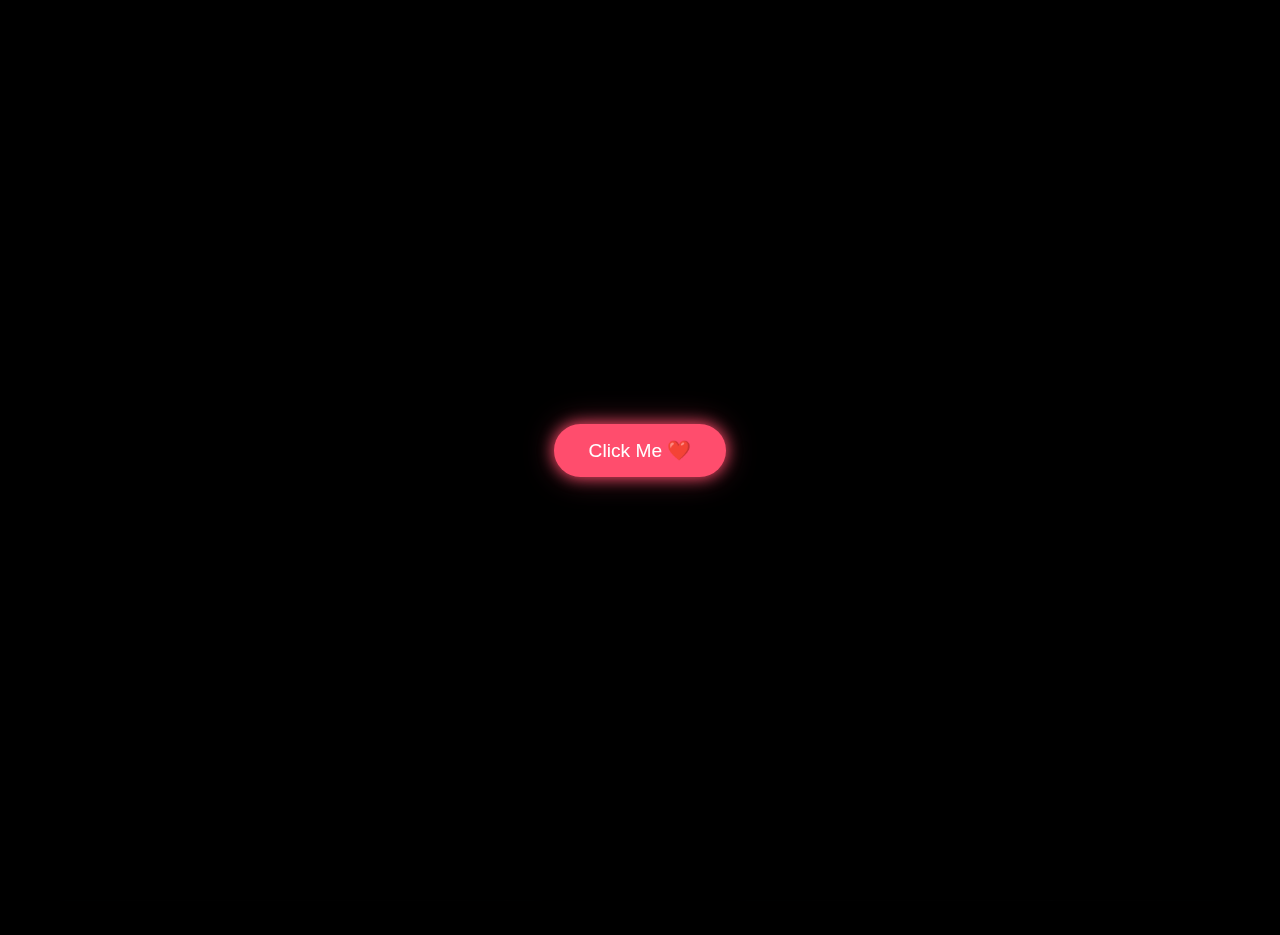
<file: index.html>
<!DOCTYPE html>
<html lang="en">
<head>
    <meta charset="UTF-8">
    <meta http-equiv="X-UA-Compatible" content="IE=edge">
    <meta name="viewport" content="width=device-width, initial-scale=1.0">
    <link rel="stylesheet" href="css/main.css">
    <link rel="icon" href="img/flowers.png" type="image/x-icon">
    <title>FLOWERS</title>
</head>

<body class="container">
    <div id="overlay">
        <button id="click-me">Click Me ❤️</button>
    </div>

    <div id="message-box" class="hidden">
        <h1 class="valentines-title">Happy Valentine's Daisy❤️!</h1>
        <p id="typing-text"></p>
    </div>

    <div class="night"></div>

    <div class="flowers">
      <div class="flower flower--1">
        <div class="flower__leafs flower__leafs--1">
          <div class="flower__leaf flower__leaf--1"></div>
          <div class="flower__leaf flower__leaf--2"></div>
          <div class="flower__leaf flower__leaf--3"></div>
          <div class="flower__leaf flower__leaf--4"></div>
          <div class="flower__white-circle"></div>
          <div class="flower__light flower__light--1"></div>
          <div class="flower__light flower__light--2"></div>
          <div class="flower__light flower__light--3"></div>
          <div class="flower__light flower__light--4"></div>
          <div class="flower__light flower__light--5"></div>
          <div class="flower__light flower__light--6"></div>
          <div class="flower__light flower__light--7"></div>
          <div class="flower__light flower__light--8"></div>
        </div>
        <div class="flower__line">
          <div class="flower__line__leaf flower__line__leaf--1"></div>
          <div class="flower__line__leaf flower__line__leaf--2"></div>
          <div class="flower__line__leaf flower__line__leaf--3"></div>
          <div class="flower__line__leaf flower__line__leaf--4"></div>
          <div class="flower__line__leaf flower__line__leaf--5"></div>
          <div class="flower__line__leaf flower__line__leaf--6"></div>
        </div>
      </div>
  
      <div class="flower flower--2">
        <div class="flower__leafs flower__leafs--2">
          <div class="flower__leaf flower__leaf--1"></div>
          <div class="flower__leaf flower__leaf--2"></div>
          <div class="flower__leaf flower__leaf--3"></div>
          <div class="flower__leaf flower__leaf--4"></div>
          <div class="flower__white-circle"></div>
          <div class="flower__light flower__light--1"></div>
          <div class="flower__light flower__light--2"></div>
          <div class="flower__light flower__light--3"></div>
          <div class="flower__light flower__light--4"></div>
          <div class="flower__light flower__light--5"></div>
          <div class="flower__light flower__light--6"></div>
          <div class="flower__light flower__light--7"></div>
          <div class="flower__light flower__light--8"></div>
        </div>
        <div class="flower__line">
          <div class="flower__line__leaf flower__line__leaf--1"></div>
          <div class="flower__line__leaf flower__line__leaf--2"></div>
          <div class="flower__line__leaf flower__line__leaf--3"></div>
          <div class="flower__line__leaf flower__line__leaf--4"></div>
        </div>
      </div>
  
      <div class="flower flower--3">
        <div class="flower__leafs flower__leafs--3">
          <div class="flower__leaf flower__leaf--1"></div>
          <div class="flower__leaf flower__leaf--2"></div>
          <div class="flower__leaf flower__leaf--3"></div>
          <div class="flower__leaf flower__leaf--4"></div>
          <div class="flower__white-circle"></div>
          <div class="flower__light flower__light--1"></div>
          <div class="flower__light flower__light--2"></div>
          <div class="flower__light flower__light--3"></div>
          <div class="flower__light flower__light--4"></div>
          <div class="flower__light flower__light--5"></div>
          <div class="flower__light flower__light--6"></div>
          <div class="flower__light flower__light--7"></div>
          <div class="flower__light flower__light--8"></div>
        </div>
        <div class="flower__line">
          <div class="flower__line__leaf flower__line__leaf--1"></div>
          <div class="flower__line__leaf flower__line__leaf--2"></div>
          <div class="flower__line__leaf flower__line__leaf--3"></div>
          <div class="flower__line__leaf flower__line__leaf--4"></div>
        </div>
      </div>
  
      <div class="grow-ans" style="--d:1.2s">
        <div class="flower__g-long">
          <div class="flower__g-long__top"></div>
          <div class="flower__g-long__bottom"></div>
        </div>
      </div>
  
      <div class="growing-grass">
        <div class="flower__grass flower__grass--1">
          <div class="flower__grass--top"></div>
          <div class="flower__grass--bottom"></div>
          <div class="flower__grass__leaf flower__grass__leaf--1"></div>
          <div class="flower__grass__leaf flower__grass__leaf--2"></div>
          <div class="flower__grass__leaf flower__grass__leaf--3"></div>
          <div class="flower__grass__leaf flower__grass__leaf--4"></div>
          <div class="flower__grass__leaf flower__grass__leaf--5"></div>
          <div class="flower__grass__leaf flower__grass__leaf--6"></div>
          <div class="flower__grass__leaf flower__grass__leaf--7"></div>
          <div class="flower__grass__leaf flower__grass__leaf--8"></div>
          <div class="flower__grass__overlay"></div>
        </div>
      </div>
  
      <div class="growing-grass">
        <div class="flower__grass flower__grass--2">
          <div class="flower__grass--top"></div>
          <div class="flower__grass--bottom"></div>
          <div class="flower__grass__leaf flower__grass__leaf--1"></div>
          <div class="flower__grass__leaf flower__grass__leaf--2"></div>
          <div class="flower__grass__leaf flower__grass__leaf--3"></div>
          <div class="flower__grass__leaf flower__grass__leaf--4"></div>
          <div class="flower__grass__leaf flower__grass__leaf--5"></div>
          <div class="flower__grass__leaf flower__grass__leaf--6"></div>
          <div class="flower__grass__leaf flower__grass__leaf--7"></div>
          <div class="flower__grass__leaf flower__grass__leaf--8"></div>
          <div class="flower__grass__overlay"></div>
        </div>
      </div>
  
      <div class="grow-ans" style="--d:2.4s">
        <div class="flower__g-right flower__g-right--1">
          <div class="leaf"></div>
        </div>
      </div>
  
      <div class="grow-ans" style="--d:2.8s">
        <div class="flower__g-right flower__g-right--2">
          <div class="leaf"></div>
        </div>
      </div>
  
      <div class="grow-ans" style="--d:2.8s">
        <div class="flower__g-front">
          <div class="flower__g-front__leaf-wrapper flower__g-front__leaf-wrapper--1"><div class="flower__g-front__leaf"></div></div>
          <div class="flower__g-front__leaf-wrapper flower__g-front__leaf-wrapper--2"><div class="flower__g-front__leaf"></div></div>
          <div class="flower__g-front__leaf-wrapper flower__g-front__leaf-wrapper--3"><div class="flower__g-front__leaf"></div></div>
          <div class="flower__g-front__leaf-wrapper flower__g-front__leaf-wrapper--4"><div class="flower__g-front__leaf"></div></div>
          <div class="flower__g-front__leaf-wrapper flower__g-front__leaf-wrapper--5"><div class="flower__g-front__leaf"></div></div>
          <div class="flower__g-front__leaf-wrapper flower__g-front__leaf-wrapper--6"><div class="flower__g-front__leaf"></div></div>
          <div class="flower__g-front__leaf-wrapper flower__g-front__leaf-wrapper--7"><div class="flower__g-front__leaf"></div></div>
          <div class="flower__g-front__leaf-wrapper flower__g-front__leaf-wrapper--8"><div class="flower__g-front__leaf"></div></div>
          <div class="flower__g-front__line"></div>
        </div>
      </div>
  
      <div class="grow-ans" style="--d:3.2s">
        <div class="flower__g-fr">
          <div class="leaf"></div>
          <div class="flower__g-fr__leaf flower__g-fr__leaf--1"></div>
          <div class="flower__g-fr__leaf flower__g-fr__leaf--2"></div>
          <div class="flower__g-fr__leaf flower__g-fr__leaf--3"></div>
          <div class="flower__g-fr__leaf flower__g-fr__leaf--4"></div>
          <div class="flower__g-fr__leaf flower__g-fr__leaf--5"></div>
          <div class="flower__g-fr__leaf flower__g-fr__leaf--6"></div>
          <div class="flower__g-fr__leaf flower__g-fr__leaf--7"></div>
          <div class="flower__g-fr__leaf flower__g-fr__leaf--8"></div>
        </div>
      </div>
  
      <div class="long-g long-g--0">
        <div class="grow-ans" style="--d:3s"><div class="leaf leaf--0"></div></div>
        <div class="grow-ans" style="--d:2.2s"><div class="leaf leaf--1"></div></div>
        <div class="grow-ans" style="--d:3.4s"><div class="leaf leaf--2"></div></div>
        <div class="grow-ans" style="--d:3.6s"><div class="leaf leaf--3"></div></div>
      </div>
  
      <div class="long-g long-g--1">
        <div class="grow-ans" style="--d:3.6s"><div class="leaf leaf--0"></div></div>
        <div class="grow-ans" style="--d:3.8s"><div class="leaf leaf--1"></div></div>
        <div class="grow-ans" style="--d:4s"><div class="leaf leaf--2"></div></div>
        <div class="grow-ans" style="--d:4.2s"><div class="leaf leaf--3"></div></div>
      </div>
  
      <div class="long-g long-g--2">
        <div class="grow-ans" style="--d:4s"><div class="leaf leaf--0"></div></div>
        <div class="grow-ans" style="--d:4.2s"><div class="leaf leaf--1"></div></div>
        <div class="grow-ans" style="--d:4.4s"><div class="leaf leaf--2"></div></div>
        <div class="grow-ans" style="--d:4.6s"><div class="leaf leaf--3"></div></div>
      </div>

      </div> <script src="main.js"></script>
</body>
</html>
</file>
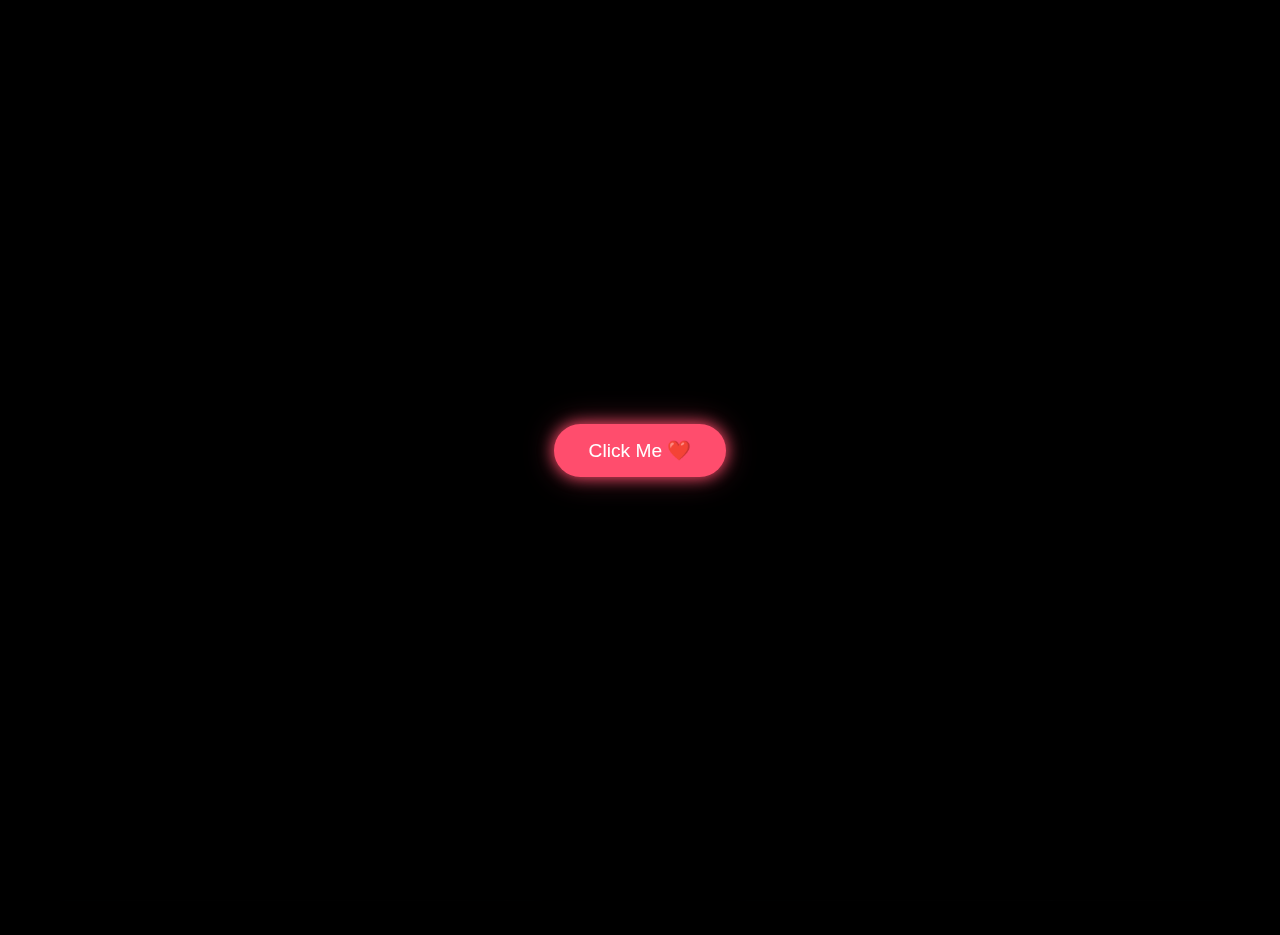
<file: flowers.html>
<!DOCTYPE html>
<html lang="en">
<head>
    <meta charset="UTF-8">
    <meta http-equiv="X-UA-Compatible" content="IE=edge">
    <meta name="viewport" content="width=device-width, initial-scale=1.0">
    <link rel="stylesheet" href="css/main.css">
    <link rel="icon" href="img/flowers.png" type="image/x-icon">
    <title>FLORES</title>
</head>

<body class="container">
    <div id="overlay">
        <button id="click-me">Click Me ❤️</button>
    </div>

    <div id="message-box" class="hidden">
        <h1 class="valentines-title">Happy Valentine's Daisy!</h1>
        <p id="typing-text"></p>
    </div>

    <div class="night"></div>

    <div class="flowers">
      <div class="flower flower--1">
        <div class="flower__leafs flower__leafs--1">
          <div class="flower__leaf flower__leaf--1"></div>
          <div class="flower__leaf flower__leaf--2"></div>
          <div class="flower__leaf flower__leaf--3"></div>
          <div class="flower__leaf flower__leaf--4"></div>
          <div class="flower__white-circle"></div>
          <div class="flower__light flower__light--1"></div>
          <div class="flower__light flower__light--2"></div>
          <div class="flower__light flower__light--3"></div>
          <div class="flower__light flower__light--4"></div>
          <div class="flower__light flower__light--5"></div>
          <div class="flower__light flower__light--6"></div>
          <div class="flower__light flower__light--7"></div>
          <div class="flower__light flower__light--8"></div>
        </div>
        <div class="flower__line">
          <div class="flower__line__leaf flower__line__leaf--1"></div>
          <div class="flower__line__leaf flower__line__leaf--2"></div>
          <div class="flower__line__leaf flower__line__leaf--3"></div>
          <div class="flower__line__leaf flower__line__leaf--4"></div>
          <div class="flower__line__leaf flower__line__leaf--5"></div>
          <div class="flower__line__leaf flower__line__leaf--6"></div>
        </div>
      </div>
  
      <div class="flower flower--2">
        <div class="flower__leafs flower__leafs--2">
          <div class="flower__leaf flower__leaf--1"></div>
          <div class="flower__leaf flower__leaf--2"></div>
          <div class="flower__leaf flower__leaf--3"></div>
          <div class="flower__leaf flower__leaf--4"></div>
          <div class="flower__white-circle"></div>
          <div class="flower__light flower__light--1"></div>
          <div class="flower__light flower__light--2"></div>
          <div class="flower__light flower__light--3"></div>
          <div class="flower__light flower__light--4"></div>
          <div class="flower__light flower__light--5"></div>
          <div class="flower__light flower__light--6"></div>
          <div class="flower__light flower__light--7"></div>
          <div class="flower__light flower__light--8"></div>
        </div>
        <div class="flower__line">
          <div class="flower__line__leaf flower__line__leaf--1"></div>
          <div class="flower__line__leaf flower__line__leaf--2"></div>
          <div class="flower__line__leaf flower__line__leaf--3"></div>
          <div class="flower__line__leaf flower__line__leaf--4"></div>
        </div>
      </div>
  
      <div class="flower flower--3">
        <div class="flower__leafs flower__leafs--3">
          <div class="flower__leaf flower__leaf--1"></div>
          <div class="flower__leaf flower__leaf--2"></div>
          <div class="flower__leaf flower__leaf--3"></div>
          <div class="flower__leaf flower__leaf--4"></div>
          <div class="flower__white-circle"></div>
          <div class="flower__light flower__light--1"></div>
          <div class="flower__light flower__light--2"></div>
          <div class="flower__light flower__light--3"></div>
          <div class="flower__light flower__light--4"></div>
          <div class="flower__light flower__light--5"></div>
          <div class="flower__light flower__light--6"></div>
          <div class="flower__light flower__light--7"></div>
          <div class="flower__light flower__light--8"></div>
        </div>
        <div class="flower__line">
          <div class="flower__line__leaf flower__line__leaf--1"></div>
          <div class="flower__line__leaf flower__line__leaf--2"></div>
          <div class="flower__line__leaf flower__line__leaf--3"></div>
          <div class="flower__line__leaf flower__line__leaf--4"></div>
        </div>
      </div>
  
      <div class="grow-ans" style="--d:1.2s">
        <div class="flower__g-long">
          <div class="flower__g-long__top"></div>
          <div class="flower__g-long__bottom"></div>
        </div>
      </div>
  
      <div class="growing-grass">
        <div class="flower__grass flower__grass--1">
          <div class="flower__grass--top"></div>
          <div class="flower__grass--bottom"></div>
          <div class="flower__grass__leaf flower__grass__leaf--1"></div>
          <div class="flower__grass__leaf flower__grass__leaf--2"></div>
          <div class="flower__grass__leaf flower__grass__leaf--3"></div>
          <div class="flower__grass__leaf flower__grass__leaf--4"></div>
          <div class="flower__grass__leaf flower__grass__leaf--5"></div>
          <div class="flower__grass__leaf flower__grass__leaf--6"></div>
          <div class="flower__grass__leaf flower__grass__leaf--7"></div>
          <div class="flower__grass__leaf flower__grass__leaf--8"></div>
          <div class="flower__grass__overlay"></div>
        </div>
      </div>
  
      <div class="growing-grass">
        <div class="flower__grass flower__grass--2">
          <div class="flower__grass--top"></div>
          <div class="flower__grass--bottom"></div>
          <div class="flower__grass__leaf flower__grass__leaf--1"></div>
          <div class="flower__grass__leaf flower__grass__leaf--2"></div>
          <div class="flower__grass__leaf flower__grass__leaf--3"></div>
          <div class="flower__grass__leaf flower__grass__leaf--4"></div>
          <div class="flower__grass__leaf flower__grass__leaf--5"></div>
          <div class="flower__grass__leaf flower__grass__leaf--6"></div>
          <div class="flower__grass__leaf flower__grass__leaf--7"></div>
          <div class="flower__grass__leaf flower__grass__leaf--8"></div>
          <div class="flower__grass__overlay"></div>
        </div>
      </div>
  
      <div class="grow-ans" style="--d:2.4s">
        <div class="flower__g-right flower__g-right--1">
          <div class="leaf"></div>
        </div>
      </div>
  
      <div class="grow-ans" style="--d:2.8s">
        <div class="flower__g-right flower__g-right--2">
          <div class="leaf"></div>
        </div>
      </div>
  
      <div class="grow-ans" style="--d:2.8s">
        <div class="flower__g-front">
          <div class="flower__g-front__leaf-wrapper flower__g-front__leaf-wrapper--1"><div class="flower__g-front__leaf"></div></div>
          <div class="flower__g-front__leaf-wrapper flower__g-front__leaf-wrapper--2"><div class="flower__g-front__leaf"></div></div>
          <div class="flower__g-front__leaf-wrapper flower__g-front__leaf-wrapper--3"><div class="flower__g-front__leaf"></div></div>
          <div class="flower__g-front__leaf-wrapper flower__g-front__leaf-wrapper--4"><div class="flower__g-front__leaf"></div></div>
          <div class="flower__g-front__leaf-wrapper flower__g-front__leaf-wrapper--5"><div class="flower__g-front__leaf"></div></div>
          <div class="flower__g-front__leaf-wrapper flower__g-front__leaf-wrapper--6"><div class="flower__g-front__leaf"></div></div>
          <div class="flower__g-front__leaf-wrapper flower__g-front__leaf-wrapper--7"><div class="flower__g-front__leaf"></div></div>
          <div class="flower__g-front__leaf-wrapper flower__g-front__leaf-wrapper--8"><div class="flower__g-front__leaf"></div></div>
          <div class="flower__g-front__line"></div>
        </div>
      </div>
  
      <div class="grow-ans" style="--d:3.2s">
        <div class="flower__g-fr">
          <div class="leaf"></div>
          <div class="flower__g-fr__leaf flower__g-fr__leaf--1"></div>
          <div class="flower__g-fr__leaf flower__g-fr__leaf--2"></div>
          <div class="flower__g-fr__leaf flower__g-fr__leaf--3"></div>
          <div class="flower__g-fr__leaf flower__g-fr__leaf--4"></div>
          <div class="flower__g-fr__leaf flower__g-fr__leaf--5"></div>
          <div class="flower__g-fr__leaf flower__g-fr__leaf--6"></div>
          <div class="flower__g-fr__leaf flower__g-fr__leaf--7"></div>
          <div class="flower__g-fr__leaf flower__g-fr__leaf--8"></div>
        </div>
      </div>
  
      <div class="long-g long-g--0">
        <div class="grow-ans" style="--d:3s"><div class="leaf leaf--0"></div></div>
        <div class="grow-ans" style="--d:2.2s"><div class="leaf leaf--1"></div></div>
        <div class="grow-ans" style="--d:3.4s"><div class="leaf leaf--2"></div></div>
        <div class="grow-ans" style="--d:3.6s"><div class="leaf leaf--3"></div></div>
      </div>
  
      <div class="long-g long-g--1">
        <div class="grow-ans" style="--d:3.6s"><div class="leaf leaf--0"></div></div>
        <div class="grow-ans" style="--d:3.8s"><div class="leaf leaf--1"></div></div>
        <div class="grow-ans" style="--d:4s"><div class="leaf leaf--2"></div></div>
        <div class="grow-ans" style="--d:4.2s"><div class="leaf leaf--3"></div></div>
      </div>
  
      <div class="long-g long-g--2">
        <div class="grow-ans" style="--d:4s"><div class="leaf leaf--0"></div></div>
        <div class="grow-ans" style="--d:4.2s"><div class="leaf leaf--1"></div></div>
        <div class="grow-ans" style="--d:4.4s"><div class="leaf leaf--2"></div></div>
        <div class="grow-ans" style="--d:4.6s"><div class="leaf leaf--3"></div></div>
      </div>

      </div> <script src="main.js"></script>
</body>
</html>
</file>
<file: css/main.css>
*,
*::after,
*::before {
  padding: 0;
  margin: 0;
  box-sizing: border-box;
}

:root {
  --dark-color: #000;
}

body {
  display: flex;
  align-items: flex-end;
  justify-content: center;
  min-height: 100vh;
  background-color: var(--dark-color);
  overflow: hidden;
  perspective: 1000px;
}

/* --- OVERLAY & BUTTON --- */
#overlay {
    position: fixed;
    top: 0;
    left: 0;
    width: 100%;
    height: 100vh;
    background-color: black; /* Solid black muna para surprise */
    display: flex;
    justify-content: center;
    align-items: center;
    z-index: 9999;
    opacity: 1;
    transition: opacity 1s ease;
}

#click-me {
    background-color: #ff4d6d; /* Pink base */
    color: white;
    border: none;
    padding: 15px 35px;
    font-size: 1.2rem;
    font-weight: 500;
    cursor: pointer;
    border-radius: 50px;
    box-shadow: 0 0 15px #ff4d6d, 0 0 30px rgba(255, 77, 109, 0.4);
    transition: all 0.3s ease-in-out;
}

#click-me:hover {
    background-color: #ff758f;
    transform: scale(1.1);
    box-shadow: 0 0 20px #ff758f, 0 0 40px #ff4d6d;
}

/* --- MESSAGE BOX & TEXT --- */
#message-box {
    position: fixed;
    top: 10%;
    width: 90%;
    max-width: 500px;
    text-align: center;
    z-index: 1000;
    pointer-events: none; /* Para hindi maharangan ang animation */
}

.valentines-title {
    font-size: 2.5rem;
    font-weight: 900;
    margin-bottom: 15px;
    color: #fff;
    text-shadow: 0 0 10px #ff4d6d, 0 0 20px #ff4d6d;
}

#typing-text {
    font-size: 1.1rem;
    color: #ffccd5;
    text-shadow: 0 2px 4px rgba(0, 0, 0, 0.5);
    line-height: 1.5;
    font-weight: 500;
}

/* --- GLOW ANIMATION (Galing sa code mo pero ginawang Pink) --- */
.greetings > span {
    animation: glow-pink 2.5s ease-in-out infinite;
}

.night {
  position: fixed;
  left: 50%;
  top: 0;
  transform: translateX(-50%);
  width: 100%;
  height: 100%;
  filter: blur(0.1vmin);
  background-image: radial-gradient(ellipse at top, transparent 0%, var(--dark-color)), 
  radial-gradient(ellipse at bottom, var(--dark-color), rgba(145, 233, 255, 0.2)), 
  repeating-linear-gradient(220deg, rgb(0, 0, 0) 0px, rgb(0, 0, 0) 19px, transparent 19px, 
  transparent 22px), repeating-linear-gradient(189deg, rgb(0, 0, 0) 0px, rgb(0, 0, 0) 19px, 
  transparent 19px, transparent 22px), repeating-linear-gradient(148deg, rgb(0, 0, 0) 0px, 
  rgb(0, 0, 0) 19px, transparent 19px, transparent 22px), linear-gradient(90deg, rgb(255, 0, 76), 
  rgb(240, 240, 240));
}

.flowers {
  position: relative;
  transform: scale(0.9);
}

.flower {
  position: absolute;
  bottom: 10vmin;
  transform-origin: bottom center;
  z-index: 10;
  --fl-speed: 0.8s;
}
.flower--1 {
  -webkit-animation: moving-flower-1 4s linear infinite;
          animation: moving-flower-1 4s linear infinite;
}
.flower--1 .flower__line {
  height: 70vmin;
  -webkit-animation-delay: 0.3s;
          animation-delay: 0.3s;
}
.flower--1 .flower__line__leaf--1 {
  -webkit-animation: blooming-leaf-right var(--fl-speed) 1.6s backwards;
          animation: blooming-leaf-right var(--fl-speed) 1.6s backwards;
}
.flower--1 .flower__line__leaf--2 {
  -webkit-animation: blooming-leaf-right var(--fl-speed) 1.4s backwards;
          animation: blooming-leaf-right var(--fl-speed) 1.4s backwards;
}
.flower--1 .flower__line__leaf--3 {
  -webkit-animation: blooming-leaf-left var(--fl-speed) 1.2s backwards;
          animation: blooming-leaf-left var(--fl-speed) 1.2s backwards;
}
.flower--1 .flower__line__leaf--4 {
  -webkit-animation: blooming-leaf-left var(--fl-speed) 1s backwards;
          animation: blooming-leaf-left var(--fl-speed) 1s backwards;
}
.flower--1 .flower__line__leaf--5 {
  -webkit-animation: blooming-leaf-right var(--fl-speed) 1.8s backwards;
          animation: blooming-leaf-right var(--fl-speed) 1.8s backwards;
}
.flower--1 .flower__line__leaf--6 {
  -webkit-animation: blooming-leaf-left var(--fl-speed) 2s backwards;
          animation: blooming-leaf-left var(--fl-speed) 2s backwards;
}
.flower--2 {
  left: 50%;
  transform: rotate(20deg);
  -webkit-animation: moving-flower-2 4s linear infinite;
          animation: moving-flower-2 4s linear infinite;
}
.flower--2 .flower__line {
  height: 60vmin;
  -webkit-animation-delay: 0.6s;
          animation-delay: 0.6s;
}
.flower--2 .flower__line__leaf--1 {
  -webkit-animation: blooming-leaf-right var(--fl-speed) 1.9s backwards;
          animation: blooming-leaf-right var(--fl-speed) 1.9s backwards;
}
.flower--2 .flower__line__leaf--2 {
  -webkit-animation: blooming-leaf-right var(--fl-speed) 1.7s backwards;
          animation: blooming-leaf-right var(--fl-speed) 1.7s backwards;
}
.flower--2 .flower__line__leaf--3 {
  -webkit-animation: blooming-leaf-left var(--fl-speed) 1.5s backwards;
          animation: blooming-leaf-left var(--fl-speed) 1.5s backwards;
}
.flower--2 .flower__line__leaf--4 {
  -webkit-animation: blooming-leaf-left var(--fl-speed) 1.3s backwards;
          animation: blooming-leaf-left var(--fl-speed) 1.3s backwards;
}
.flower--3 {
  left: 50%;
  transform: rotate(-15deg);
  -webkit-animation: moving-flower-3 4s linear infinite;
          animation: moving-flower-3 4s linear infinite;
}
.flower--3 .flower__line {
  -webkit-animation-delay: 0.9s;
          animation-delay: 0.9s;
}
.flower--3 .flower__line__leaf--1 {
  -webkit-animation: blooming-leaf-right var(--fl-speed) 2.5s backwards;
          animation: blooming-leaf-right var(--fl-speed) 2.5s backwards;
}
.flower--3 .flower__line__leaf--2 {
  -webkit-animation: blooming-leaf-right var(--fl-speed) 2.3s backwards;
          animation: blooming-leaf-right var(--fl-speed) 2.3s backwards;
}
.flower--3 .flower__line__leaf--3 {
  -webkit-animation: blooming-leaf-left var(--fl-speed) 2.1s backwards;
          animation: blooming-leaf-left var(--fl-speed) 2.1s backwards;
}
.flower--3 .flower__line__leaf--4 {
  -webkit-animation: blooming-leaf-left var(--fl-speed) 1.9s backwards;
          animation: blooming-leaf-left var(--fl-speed) 1.9s backwards;
}
.flower__leafs {
  position: relative;
  -webkit-animation: blooming-flower 2s backwards;
          animation: blooming-flower 2s backwards;
}
.flower__leafs--1 {
  -webkit-animation-delay: 1.1s;
          animation-delay: 1.1s;
}
.flower__leafs--2 {
  -webkit-animation-delay: 1.4s;
          animation-delay: 1.4s;
}
.flower__leafs--3 {
  -webkit-animation-delay: 1.7s;
          animation-delay: 1.7s;
}
.flower__leafs::after {
  content: "";
  position: absolute;
  left: 0;
  top: 0;
  transform: translate(-50%, -100%);
  width: 8vmin;
  height: 8vmin;
  background-color: #ff0095;
  filter: blur(10vmin);
}
.flower__leaf {
  position: absolute;
  bottom: 0;
  left: 50%;
  width: 8vmin;
  height: 11vmin;
  border-radius: 51% 49% 47% 53%/44% 45% 55% 69%;
  background-color: #ff00aa;
  background-image: linear-gradient(to top, #ec0082, #eb0091);
  transform-origin: bottom center;
  opacity: 0.9;
  box-shadow: inset 0 0 2vmin rgba(255, 255, 255, 0.5);
}
.flower__leaf--1 {
  transform: translate(-10%, 1%) rotateY(40deg) rotateX(-50deg);
}
.flower__leaf--2 {
  transform: translate(-50%, -4%) rotateX(40deg);
}
.flower__leaf--3 {
  transform: translate(-90%, 0%) rotateY(45deg) rotateX(50deg);
}
.flower__leaf--4 {
  width: 8vmin;
  height: 8vmin;
  transform-origin: bottom left;
  border-radius: 4vmin 10vmin 4vmin 4vmin;
  transform: translate(0%, 18%) rotateX(70deg) rotate(-43deg);
  background-image: linear-gradient(to top, #fc0093, #eb0091);
  z-index: 1;
  opacity: 0.8;
}
.flower__white-circle {
  position: absolute;
  left: -3.5vmin;
  top: -3vmin;
  width: 9vmin;
  height: 4vmin;
  border-radius: 50%;
  background-color: #ffffff;
}
.flower__white-circle::after {
  content: "";
  position: absolute;
  left: 50%;
  top: 45%;
  transform: translate(-50%, -50%);
  width: 60%;
  height: 60%;
  border-radius: inherit;
  background-image: repeating-linear-gradient(135deg, rgba(0, 0, 0, 0.03) 0px, 
  rgba(0, 0, 0, 0.03) 1px, transparent 1px, transparent 12px), repeating-linear-gradient(45deg, 
  rgba(0, 0, 0, 0.03) 0px, rgba(0, 0, 0, 0.03) 1px, transparent 1px, transparent 12px), 
  repeating-linear-gradient(67.5deg, rgba(0, 0, 0, 0.03) 0px, rgba(0, 0, 0, 0.03) 1px, 
  transparent 1px, transparent 12px), repeating-linear-gradient(135deg, rgba(0, 0, 0, 0.03) 0px, 
  rgba(0, 0, 0, 0.03) 1px, transparent 1px, transparent 12px), repeating-linear-gradient(45deg, 
  rgba(0, 0, 0, 0.03) 0px, rgba(0, 0, 0, 0.03) 1px, transparent 1px, transparent 12px), 
  repeating-linear-gradient(112.5deg, rgba(0, 0, 0, 0.03) 0px, rgba(0, 0, 0, 0.03) 1px, 
  transparent 1px, transparent 12px), repeating-linear-gradient(112.5deg, rgba(0, 0, 0, 0.03) 0px, 
  rgba(0, 0, 0, 0.03) 1px, transparent 1px, transparent 12px), repeating-linear-gradient(45deg, 
  rgba(0, 0, 0, 0.03) 0px, rgba(0, 0, 0, 0.03) 1px, transparent 1px, transparent 12px), 
  repeating-linear-gradient(22.5deg, rgba(0, 0, 0, 0.03) 0px, rgba(0, 0, 0, 0.03) 1px, 
  transparent 1px, transparent 12px), repeating-linear-gradient(45deg, rgba(0, 0, 0, 0.03) 0px, 
  rgba(0, 0, 0, 0.03) 1px, transparent 1px, transparent 12px), repeating-linear-gradient(22.5deg, 
  rgba(0, 0, 0, 0.03) 0px, rgba(0, 0, 0, 0.03) 1px, transparent 1px, transparent 12px), 
  repeating-linear-gradient(135deg, rgba(0, 0, 0, 0.03) 0px, rgba(0, 0, 0, 0.03) 1px, 
  transparent 1px, transparent 12px), repeating-linear-gradient(157.5deg, rgba(0, 0, 0, 0.03) 0px, 
  rgba(0, 0, 0, 0.03) 1px, transparent 1px, transparent 12px), repeating-linear-gradient(67.5deg, 
  rgba(0, 0, 0, 0.03) 0px, rgba(0, 0, 0, 0.03) 1px, transparent 1px, transparent 12px), 
  repeating-linear-gradient(67.5deg, rgba(0, 0, 0, 0.03) 0px, rgba(0, 0, 0, 0.03) 1px, 
  transparent 1px, transparent 12px), linear-gradient(90deg, rgb(148, 3, 112), rgb(132, 7, 143));
}
.flower__line {
  height: 55vmin;
  width: 1.5vmin;
  background-image: linear-gradient(to left, rgba(0, 0, 0, 0.2), transparent, 
  rgba(255, 255, 255, 0.2)), linear-gradient(to top, transparent 10%, #ff0481, #8f027c);
  box-shadow: inset 0 0 2px rgba(0, 0, 0, 0.5);
  -webkit-animation: grow-flower-tree 4s backwards;
          animation: grow-flower-tree 4s backwards;
}
.flower__line__leaf {
  --w: 7vmin;
  --h: calc(var(--w) + 2vmin);
  position: absolute;
  top: 20%;
  left: 90%;
  width: var(--w);
  height: var(--h);
  border-top-right-radius: var(--h);
  border-bottom-left-radius: var(--h);
  background-image: linear-gradient(to top, rgba(255, 0, 149, 0.4), #ff008c);
}
.flower__line__leaf--1 {
  transform: rotate(70deg) rotateY(30deg);
}
.flower__line__leaf--2 {
  top: 45%;
  transform: rotate(70deg) rotateY(30deg);
}
.flower__line__leaf--3, .flower__line__leaf--4, .flower__line__leaf--6 {
  border-top-right-radius: 0;
  border-bottom-left-radius: 0;
  border-top-left-radius: var(--h);
  border-bottom-right-radius: var(--h);
  left: -460%;
  top: 12%;
  transform: rotate(-70deg) rotateY(30deg);
}
.flower__line__leaf--4 {
  top: 40%;
}
.flower__line__leaf--5 {
  top: 0;
  transform-origin: left;
  transform: rotate(70deg) rotateY(30deg) scale(0.6);
}
.flower__line__leaf--6 {
  top: -2%;
  left: -450%;
  transform-origin: right;
  transform: rotate(-70deg) rotateY(30deg) scale(0.6);
}
.flower__light {
  position: absolute;
  bottom: 0vmin;
  width: 1vmin;
  height: 1vmin;
  background-color: rgb(255, 0, 128);
  border-radius: 50%;
  filter: blur(0.2vmin);
  -webkit-animation: light-ans 4s linear infinite backwards;
          animation: light-ans 4s linear infinite backwards;
}
.flower__light:nth-child(odd) {
  background-color: #ff008c;
}
.flower__light--1 {
  left: -2vmin;
  -webkit-animation-delay: 1s;
          animation-delay: 1s;
}
.flower__light--2 {
  left: 3vmin;
  -webkit-animation-delay: 0.5s;
          animation-delay: 0.5s;
}
.flower__light--3 {
  left: -6vmin;
  -webkit-animation-delay: 0.3s;
          animation-delay: 0.3s;
}
.flower__light--4 {
  left: 6vmin;
  -webkit-animation-delay: 0.9s;
          animation-delay: 0.9s;
}
.flower__light--5 {
  left: -1vmin;
  -webkit-animation-delay: 1.5s;
          animation-delay: 1.5s;
}
.flower__light--6 {
  left: -4vmin;
  -webkit-animation-delay: 3s;
          animation-delay: 3s;
}
.flower__light--7 {
  left: 3vmin;
  -webkit-animation-delay: 2s;
          animation-delay: 2s;
}
.flower__light--8 {
  left: -6vmin;
  -webkit-animation-delay: 3.5s;
          animation-delay: 3.5s;
}
.flower__grass {
  --c: #ff0077;
  --line-w: 1.5vmin;
  position: absolute;
  bottom: 12vmin;
  left: -7vmin;
  display: flex;
  flex-direction: column;
  align-items: flex-end;
  z-index: 20;
  transform-origin: bottom center;
  transform: rotate(-48deg) rotateY(40deg);
}
.flower__grass--1 {
  -webkit-animation: moving-grass 2s linear infinite;
          animation: moving-grass 2s linear infinite;
}
.flower__grass--2 {
  left: 2vmin;
  bottom: 10vmin;
  transform: scale(0.5) rotate(75deg) rotateX(10deg) rotateY(-200deg);
  opacity: 0.8;
  z-index: 0;
  -webkit-animation: moving-grass--2 1.5s linear infinite;
          animation: moving-grass--2 1.5s linear infinite;
}
.flower__grass--top {
  width: 7vmin;
  height: 10vmin;
  border-top-right-radius: 100%;
  border-right: var(--line-w) solid var(--c);
  transform-origin: bottom center;
  transform: rotate(-2deg);
}
.flower__grass--bottom {
  margin-top: -2px;
  width: var(--line-w);
  height: 25vmin;
  background-image: linear-gradient(to top, transparent, var(--c));
}
.flower__grass__leaf {
  --size: 10vmin;
  position: absolute;
  width: calc(var(--size) * 2.1);
  height: var(--size);
  border-top-left-radius: var(--size);
  border-top-right-radius: var(--size);
  background-image: linear-gradient(to top, transparent, transparent 30%, var(--c));
  z-index: 100;
}
.flower__grass__leaf--1 {
  top: -6%;
  left: 30%;
  --size: 6vmin;
  transform: rotate(-20deg);
  -webkit-animation: growing-grass-ans--1 2s 2.6s backwards;
          animation: growing-grass-ans--1 2s 2.6s backwards;
}
@-webkit-keyframes growing-grass-ans--1 {
  0% {
    transform-origin: bottom left;
    transform: rotate(-20deg) scale(0);
  }
}
@keyframes growing-grass-ans--1 {
  0% {
    transform-origin: bottom left;
    transform: rotate(-20deg) scale(0);
  }
}
.flower__grass__leaf--2 {
  top: -5%;
  left: -110%;
  --size: 6vmin;
  transform: rotate(10deg);
  -webkit-animation: growing-grass-ans--2 2s 2.4s linear backwards;
          animation: growing-grass-ans--2 2s 2.4s linear backwards;
}
@-webkit-keyframes growing-grass-ans--2 {
  0% {
    transform-origin: bottom right;
    transform: rotate(10deg) scale(0);
  }
}
@keyframes growing-grass-ans--2 {
  0% {
    transform-origin: bottom right;
    transform: rotate(10deg) scale(0);
  }
}
.flower__grass__leaf--3 {
  top: 5%;
  left: 60%;
  --size: 8vmin;
  transform: rotate(-18deg) rotateX(-20deg);
  -webkit-animation: growing-grass-ans--3 2s 2.2s linear backwards;
          animation: growing-grass-ans--3 2s 2.2s linear backwards;
}
@-webkit-keyframes growing-grass-ans--3 {
  0% {
    transform-origin: bottom left;
    transform: rotate(-18deg) rotateX(-20deg) scale(0);
  }
}
@keyframes growing-grass-ans--3 {
  0% {
    transform-origin: bottom left;
    transform: rotate(-18deg) rotateX(-20deg) scale(0);
  }
}
.flower__grass__leaf--4 {
  top: 6%;
  left: -135%;
  --size: 8vmin;
  transform: rotate(2deg);
  -webkit-animation: growing-grass-ans--4 2s 2s linear backwards;
          animation: growing-grass-ans--4 2s 2s linear backwards;
}
@-webkit-keyframes growing-grass-ans--4 {
  0% {
    transform-origin: bottom right;
    transform: rotate(2deg) scale(0);
  }
}
@keyframes growing-grass-ans--4 {
  0% {
    transform-origin: bottom right;
    transform: rotate(2deg) scale(0);
  }
}
.flower__grass__leaf--5 {
  top: 20%;
  left: 60%;
  --size: 10vmin;
  transform: rotate(-24deg) rotateX(-20deg);
  -webkit-animation: growing-grass-ans--5 2s 1.8s linear backwards;
          animation: growing-grass-ans--5 2s 1.8s linear backwards;
}
@-webkit-keyframes growing-grass-ans--5 {
  0% {
    transform-origin: bottom left;
    transform: rotate(-24deg) rotateX(-20deg) scale(0);
  }
}
@keyframes growing-grass-ans--5 {
  0% {
    transform-origin: bottom left;
    transform: rotate(-24deg) rotateX(-20deg) scale(0);
  }
}
.flower__grass__leaf--6 {
  top: 22%;
  left: -180%;
  --size: 10vmin;
  transform: rotate(10deg);
  -webkit-animation: growing-grass-ans--6 2s 1.6s linear backwards;
          animation: growing-grass-ans--6 2s 1.6s linear backwards;
}
@-webkit-keyframes growing-grass-ans--6 {
  0% {
    transform-origin: bottom right;
    transform: rotate(10deg) scale(0);
  }
}
@keyframes growing-grass-ans--6 {
  0% {
    transform-origin: bottom right;
    transform: rotate(10deg) scale(0);
  }
}
.flower__grass__leaf--7 {
  top: 39%;
  left: 70%;
  --size: 10vmin;
  transform: rotate(-10deg);
  -webkit-animation: growing-grass-ans--7 2s 1.4s linear backwards;
          animation: growing-grass-ans--7 2s 1.4s linear backwards;
}
@-webkit-keyframes growing-grass-ans--7 {
  0% {
    transform-origin: bottom left;
    transform: rotate(-10deg) scale(0);
  }
}
@keyframes growing-grass-ans--7 {
  0% {
    transform-origin: bottom left;
    transform: rotate(-10deg) scale(0);
  }
}
.flower__grass__leaf--8 {
  top: 40%;
  left: -215%;
  --size: 11vmin;
  transform: rotate(10deg);
  -webkit-animation: growing-grass-ans--8 2s 1.2s linear backwards;
          animation: growing-grass-ans--8 2s 1.2s linear backwards;
}
@-webkit-keyframes growing-grass-ans--8 {
  0% {
    transform-origin: bottom right;
    transform: rotate(10deg) scale(0);
  }
}
@keyframes growing-grass-ans--8 {
  0% {
    transform-origin: bottom right;
    transform: rotate(10deg) scale(0);
  }
}
.flower__grass__overlay {
  position: absolute;
  top: -10%;
  right: 0%;
  width: 100%;
  height: 100%;
  background-color: rgba(0, 0, 0, 0.6);
  filter: blur(1.5vmin);
  z-index: 100;
}
.flower__g-long {
  --w: 2vmin;
  --h: 6vmin;
  --c: #fd007f;
  position: absolute;
  bottom: 10vmin;
  left: -3vmin;
  transform-origin: bottom center;
  transform: rotate(-30deg) rotateY(-20deg);
  display: flex;
  flex-direction: column;
  align-items: flex-end;
  -webkit-animation: flower-g-long-ans 3s linear infinite;
          animation: flower-g-long-ans 3s linear infinite;
}
@-webkit-keyframes flower-g-long-ans {
  0%, 100% {
    transform: rotate(-30deg) rotateY(-20deg);
  }
  50% {
    transform: rotate(-32deg) rotateY(-20deg);
  }
}
@keyframes flower-g-long-ans {
  0%, 100% {
    transform: rotate(-30deg) rotateY(-20deg);
  }
  50% {
    transform: rotate(-32deg) rotateY(-20deg);
  }
}
.flower__g-long__top {
  top: calc(var(--h) * -1);
  width: calc(var(--w) + 1vmin);
  height: var(--h);
  border-top-right-radius: 100%;
  border-right: 0.7vmin solid var(--c);
  transform: translate(-0.7vmin, 1vmin);
}
.flower__g-long__bottom {
  width: var(--w);
  height: 50vmin;
  transform-origin: bottom center;
  background-image: linear-gradient(to top, transparent 30%, var(--c));
  box-shadow: inset 0 0 2px rgba(0, 0, 0, 0.5);
  -webkit-clip-path: polygon(35% 0, 65% 1%, 100% 100%, 0% 100%);
          clip-path: polygon(35% 0, 65% 1%, 100% 100%, 0% 100%);
}
.flower__g-right {
  position: absolute;
  bottom: 6vmin;
  left: -2vmin;
  transform-origin: bottom left;
  transform: rotate(20deg);
}
.flower__g-right .leaf {
  width: 30vmin;
  height: 50vmin;
  border-top-left-radius: 100%;
  border-left: 2vmin solid #ff0095;
  background-image: linear-gradient(to bottom, transparent, var(--dark-color) 60%);
  -webkit-mask-image: linear-gradient(to top, transparent 30%, #ff009d 60%);
}
.flower__g-right--1 {
  -webkit-animation: flower-g-right-ans 2.5s linear infinite;
          animation: flower-g-right-ans 2.5s linear infinite;
}
.flower__g-right--2 {
  left: 5vmin;
  transform: rotateY(-180deg);
  -webkit-animation: flower-g-right-ans--2 3s linear infinite;
          animation: flower-g-right-ans--2 3s linear infinite;
}
.flower__g-right--2 .leaf {
  height: 75vmin;
  filter: blur(0.3vmin);
  opacity: 0.8;
}
@-webkit-keyframes flower-g-right-ans {
  0%, 100% {
    transform: rotate(20deg);
  }
  50% {
    transform: rotate(24deg) rotateX(-20deg);
  }
}
@keyframes flower-g-right-ans {
  0%, 100% {
    transform: rotate(20deg);
  }
  50% {
    transform: rotate(24deg) rotateX(-20deg);
  }
}
@-webkit-keyframes flower-g-right-ans--2 {
  0%, 100% {
    transform: rotateY(-180deg) rotate(0deg) rotateX(-20deg);
  }
  50% {
    transform: rotateY(-180deg) rotate(6deg) rotateX(-20deg);
  }
}
@keyframes flower-g-right-ans--2 {
  0%, 100% {
    transform: rotateY(-180deg) rotate(0deg) rotateX(-20deg);
  }
  50% {
    transform: rotateY(-180deg) rotate(6deg) rotateX(-20deg);
  }
}
.flower__g-front {
  position: absolute;
  bottom: 6vmin;
  left: 2.5vmin;
  z-index: 100;
  transform-origin: bottom center;
  transform: rotate(-28deg) rotateY(30deg) scale(1.04);
  -webkit-animation: flower__g-front-ans 2s linear infinite;
          animation: flower__g-front-ans 2s linear infinite;
}
@-webkit-keyframes flower__g-front-ans {
  0%, 100% {
    transform: rotate(-28deg) rotateY(30deg) scale(1.04);
  }
  50% {
    transform: rotate(-35deg) rotateY(40deg) scale(1.04);
  }
}
@keyframes flower__g-front-ans {
  0%, 100% {
    transform: rotate(-28deg) rotateY(30deg) scale(1.04);
  }
  50% {
    transform: rotate(-35deg) rotateY(40deg) scale(1.04);
  }
}
.flower__g-front__line {
  width: 0.3vmin;
  height: 20vmin;
  background-image: linear-gradient(to top, transparent, #ff00bf, transparent 100%);
  position: relative;
}
.flower__g-front__leaf-wrapper {
  position: absolute;
  top: 0;
  left: 0;
  transform-origin: bottom left;
  transform: rotate(10deg);
}
.flower__g-front__leaf-wrapper:nth-child(even) {
  left: 0vmin;
  transform: rotateY(-180deg) rotate(5deg);
  -webkit-animation: flower__g-front__leaf-left-ans 1s ease-in backwards;
          animation: flower__g-front__leaf-left-ans 1s ease-in backwards;
}
.flower__g-front__leaf-wrapper:nth-child(odd) {
  -webkit-animation: flower__g-front__leaf-ans 1s ease-in backwards;
          animation: flower__g-front__leaf-ans 1s ease-in backwards;
}
.flower__g-front__leaf-wrapper--1 {
  top: -8vmin;
  transform: scale(0.7);
  -webkit-animation: flower__g-front__leaf-ans 1s 5.5s ease-in backwards !important;
          animation: flower__g-front__leaf-ans 1s 5.5s ease-in backwards !important;
}
.flower__g-front__leaf-wrapper--2 {
  top: -8vmin;
  transform: rotateY(-180deg) scale(0.7) !important;
  -webkit-animation: flower__g-front__leaf-left-ans-2 1s 4.6s ease-in backwards !important;
          animation: flower__g-front__leaf-left-ans-2 1s 4.6s ease-in backwards !important;
}
.flower__g-front__leaf-wrapper--3 {
  top: -3vmin;
  -webkit-animation: flower__g-front__leaf-ans 1s 4.6s ease-in backwards;
          animation: flower__g-front__leaf-ans 1s 4.6s ease-in backwards;
}
.flower__g-front__leaf-wrapper--4 {
  top: -3vmin;
  transform: rotateY(-180deg) scale(0.9) !important;
  -webkit-animation: flower__g-front__leaf-left-ans-2 1s 4.6s ease-in backwards !important;
          animation: flower__g-front__leaf-left-ans-2 1s 4.6s ease-in backwards !important;
}
@-webkit-keyframes flower__g-front__leaf-left-ans-2 {
  0% {
    transform: rotateY(-180deg) scale(0);
  }
}
@keyframes flower__g-front__leaf-left-ans-2 {
  0% {
    transform: rotateY(-180deg) scale(0);
  }
}
.flower__g-front__leaf-wrapper--5, .flower__g-front__leaf-wrapper--6 {
  top: 2vmin;
}
.flower__g-front__leaf-wrapper--7, .flower__g-front__leaf-wrapper--8 {
  top: 6.5vmin;
}
.flower__g-front__leaf-wrapper--2 {
  -webkit-animation-delay: 5.2s !important;
          animation-delay: 5.2s !important;
}
.flower__g-front__leaf-wrapper--3 {
  -webkit-animation-delay: 4.9s !important;
          animation-delay: 4.9s !important;
}
.flower__g-front__leaf-wrapper--5 {
  -webkit-animation-delay: 4.3s !important;
          animation-delay: 4.3s !important;
}
.flower__g-front__leaf-wrapper--6 {
  -webkit-animation-delay: 4.1s !important;
          animation-delay: 4.1s !important;
}
.flower__g-front__leaf-wrapper--7 {
  -webkit-animation-delay: 3.8s !important;
          animation-delay: 3.8s !important;
}
.flower__g-front__leaf-wrapper--8 {
  -webkit-animation-delay: 3.5s !important;
          animation-delay: 3.5s !important;
}
@-webkit-keyframes flower__g-front__leaf-ans {
  0% {
    transform: rotate(10deg) scale(0);
  }
}
@keyframes flower__g-front__leaf-ans {
  0% {
    transform: rotate(10deg) scale(0);
  }
}
@-webkit-keyframes flower__g-front__leaf-left-ans {
  0% {
    transform: rotateY(-180deg) rotate(5deg) scale(0);
  }
}
@keyframes flower__g-front__leaf-left-ans {
  0% {
    transform: rotateY(-180deg) rotate(5deg) scale(0);
  }
}
.flower__g-front__leaf {
  width: 10vmin;
  height: 10vmin;
  border-radius: 100% 0% 0% 100%/100% 100% 0% 0%;
  box-shadow: inset 0 2px 1vmin hsla(313, 97%, 58%, 0.2);
  background-image: linear-gradient(to bottom left, transparent, var(--dark-color)), 
  linear-gradient(to bottom right, #ff0080 50%, transparent 50%, transparent);
  -webkit-mask-image: linear-gradient(to bottom right, #ff00d4 50%, transparent 50%, transparent);
  mask-image: linear-gradient(to bottom right, #ff00b3 50%, transparent 50%, transparent);
}
.flower__g-fr {
  position: absolute;
  bottom: -4vmin;
  left: vmin;
  transform-origin: bottom left;
  z-index: 10;
  -webkit-animation: flower__g-fr-ans 2s linear infinite;
          animation: flower__g-fr-ans 2s linear infinite;
}
@-webkit-keyframes flower__g-fr-ans {
  0%, 100% {
    transform: rotate(2deg);
  }
  50% {
    transform: rotate(4deg);
  }
}
@keyframes flower__g-fr-ans {
  0%, 100% {
    transform: rotate(2deg);
  }
  50% {
    transform: rotate(4deg);
  }
}
.flower__g-fr .leaf {
  width: 30vmin;
  height: 50vmin;
  border-top-left-radius: 100%;
  border-left: 2vmin solid #ff0095;
  -webkit-mask-image: linear-gradient(to top, transparent 25%, #ff00ff 50%);
  position: relative;
  z-index: 1;
}
.flower__g-fr__leaf {
  position: absolute;
  top: 0;
  left: 0;
  width: 10vmin;
  height: 10vmin;
  border-radius: 100% 0% 0% 100%/100% 100% 0% 0%;
  box-shadow: inset 0 2px 1vmin hsla(323, 100%, 50%, 0.2);
  background-image: linear-gradient(to bottom left, transparent, var(--dark-color) 98%), 
  linear-gradient(to bottom right, #ff006a 45%, transparent 50%, transparent);
  -webkit-mask-image: linear-gradient(135deg, #ff008c 40%, transparent 50%, transparent);
}
.flower__g-fr__leaf--1 {
  left: 20vmin;
  transform: rotate(45deg);
  -webkit-animation: flower__g-fr-leaft-ans-1 0.5s 5.2s linear backwards;
          animation: flower__g-fr-leaft-ans-1 0.5s 5.2s linear backwards;
}
@-webkit-keyframes flower__g-fr-leaft-ans-1 {
  0% {
    transform-origin: left;
    transform: rotate(45deg) scale(0);
  }
}
@keyframes flower__g-fr-leaft-ans-1 {
  0% {
    transform-origin: left;
    transform: rotate(45deg) scale(0);
  }
}
.flower__g-fr__leaf--2 {
  left: 12vmin;
  top: -7vmin;
  transform: rotate(25deg) rotateY(-180deg);
  -webkit-animation: flower__g-fr-leaft-ans-6 0.5s 5s linear backwards;
          animation: flower__g-fr-leaft-ans-6 0.5s 5s linear backwards;
}
.flower__g-fr__leaf--3 {
  left: 15vmin;
  top: 6vmin;
  transform: rotate(55deg);
  -webkit-animation: flower__g-fr-leaft-ans-5 0.5s 4.8s linear backwards;
          animation: flower__g-fr-leaft-ans-5 0.5s 4.8s linear backwards;
}
.flower__g-fr__leaf--4 {
  left: 6vmin;
  top: -2vmin;
  transform: rotate(25deg) rotateY(-180deg);
  -webkit-animation: flower__g-fr-leaft-ans-6 0.5s 4.6s linear backwards;
          animation: flower__g-fr-leaft-ans-6 0.5s 4.6s linear backwards;
}
.flower__g-fr__leaf--5 {
  left: 10vmin;
  top: 14vmin;
  transform: rotate(55deg);
  -webkit-animation: flower__g-fr-leaft-ans-5 0.5s 4.4s linear backwards;
          animation: flower__g-fr-leaft-ans-5 0.5s 4.4s linear backwards;
}
@-webkit-keyframes flower__g-fr-leaft-ans-5 {
  0% {
    transform-origin: left;
    transform: rotate(55deg) scale(0);
  }
}
@keyframes flower__g-fr-leaft-ans-5 {
  0% {
    transform-origin: left;
    transform: rotate(55deg) scale(0);
  }
}
.flower__g-fr__leaf--6 {
  left: 0vmin;
  top: 6vmin;
  transform: rotate(25deg) rotateY(-180deg);
  -webkit-animation: flower__g-fr-leaft-ans-6 0.5s 4.2s linear backwards;
          animation: flower__g-fr-leaft-ans-6 0.5s 4.2s linear backwards;
}
@-webkit-keyframes flower__g-fr-leaft-ans-6 {
  0% {
    transform-origin: right;
    transform: rotate(25deg) rotateY(-180deg) scale(0);
  }
}
@keyframes flower__g-fr-leaft-ans-6 {
  0% {
    transform-origin: right;
    transform: rotate(25deg) rotateY(-180deg) scale(0);
  }
}
.flower__g-fr__leaf--7 {
  left: 5vmin;
  top: 22vmin;
  transform: rotate(45deg);
  -webkit-animation: flower__g-fr-leaft-ans-7 0.5s 4s linear backwards;
          animation: flower__g-fr-leaft-ans-7 0.5s 4s linear backwards;
}
@-webkit-keyframes flower__g-fr-leaft-ans-7 {
  0% {
    transform-origin: left;
    transform: rotate(45deg) scale(0);
  }
}
@keyframes flower__g-fr-leaft-ans-7 {
  0% {
    transform-origin: left;
    transform: rotate(45deg) scale(0);
  }
}
.flower__g-fr__leaf--8 {
  left: -4vmin;
  top: 15vmin;
  transform: rotate(15deg) rotateY(-180deg);
  -webkit-animation: flower__g-fr-leaft-ans-8 0.5s 3.8s linear backwards;
          animation: flower__g-fr-leaft-ans-8 0.5s 3.8s linear backwards;
}
@-webkit-keyframes flower__g-fr-leaft-ans-8 {
  0% {
    transform-origin: right;
    transform: rotate(15deg) rotateY(-180deg) scale(0);
  }
}
@keyframes flower__g-fr-leaft-ans-8 {
  0% {
    transform-origin: right;
    transform: rotate(15deg) rotateY(-180deg) scale(0);
  }
}

.long-g {
  position: absolute;
  bottom: 25vmin;
  left: -42vmin;
  transform-origin: bottom left;
}
.long-g--1 {
  bottom: 0vmin;
  transform: scale(0.8) rotate(-5deg);
}
.long-g--1 .leaf {
  -webkit-mask-image: linear-gradient(to top, transparent 40%, #ff0080 80%) !important;
}
.long-g--1 .leaf--1 {
  --w: 5vmin;
  --h: 60vmin;
  left: -2vmin;
  transform: rotate(3deg) rotateY(-180deg);
}
.long-g--2, .long-g--3 {
  bottom: -3vmin;
  left: -35vmin;
  transform-origin: center;
  transform: scale(0.6) rotateX(60deg);
}
.long-g--2 .leaf, .long-g--3 .leaf {
  -webkit-mask-image: linear-gradient(to top, transparent 50%, #ff0263 80%) !important;
}
.long-g--2 .leaf--1, .long-g--3 .leaf--1 {
  left: -1vmin;
  transform: rotateY(-180deg);
}
.long-g--3 {
  left: -17vmin;
  bottom: 0vmin;
}
.long-g--3 .leaf {
  -webkit-mask-image: linear-gradient(to top, transparent 40%, #ff009d 80%) !important;
}
.long-g--4 {
  left: 25vmin;
  bottom: -3vmin;
  transform-origin: center;
  transform: scale(0.6) rotateX(60deg);
}
.long-g--4 .leaf {
  -webkit-mask-image: linear-gradient(to top, transparent 50%, #fa0779 80%) !important;
}
.long-g--5 {
  left: 42vmin;
  bottom: 0vmin;
  transform: scale(0.8) rotate(2deg);
}
.long-g--6 {
  left: 0vmin;
  bottom: -20vmin;
  z-index: 100;
  filter: blur(0.3vmin);
  transform: scale(0.8) rotate(2deg);
}
.long-g--7 {
  left: 35vmin;
  bottom: 20vmin;
  z-index: -1;
  filter: blur(0.3vmin);
  transform: scale(0.6) rotate(2deg);
  opacity: 0.7;
}
.long-g .leaf {
  --w: 15vmin;
  --h: 40vmin;
  --c: #ff0080;
  position: absolute;
  bottom: 0;
  width: var(--w);
  height: var(--h);
  border-top-left-radius: 100%;
  border-left: 2vmin solid var(--c);
  -webkit-mask-image: linear-gradient(to top, transparent 20%, var(--dark-color));
  transform-origin: bottom center;
}
.long-g .leaf--0 {
  left: 2vmin;
  -webkit-animation: leaf-ans-1 4s linear infinite;
          animation: leaf-ans-1 4s linear infinite;
}
.long-g .leaf--1 {
  --w: 5vmin;
  --h: 60vmin;
  -webkit-animation: leaf-ans-1 4s linear infinite;
          animation: leaf-ans-1 4s linear infinite;
}
.long-g .leaf--2 {
  --w: 10vmin;
  --h: 40vmin;
  left: -0.5vmin;
  bottom: 5vmin;
  transform-origin: bottom left;
  transform: rotateY(-180deg);
  -webkit-animation: leaf-ans-2 3s linear infinite;
          animation: leaf-ans-2 3s linear infinite;
}
.long-g .leaf--3 {
  --w: 5vmin;
  --h: 30vmin;
  left: -1vmin;
  bottom: 3.2vmin;
  transform-origin: bottom left;
  transform: rotate(-10deg) rotateY(-180deg);
  -webkit-animation: leaf-ans-3 3s linear infinite;
          animation: leaf-ans-3 3s linear infinite;
}

@-webkit-keyframes leaf-ans-1 {
  0%, 100% {
    transform: rotate(-5deg) scale(1);
  }
  50% {
    transform: rotate(5deg) scale(1.1);
  }
}

@keyframes leaf-ans-1 {
  0%, 100% {
    transform: rotate(-5deg) scale(1);
  }
  50% {
    transform: rotate(5deg) scale(1.1);
  }
}
@-webkit-keyframes leaf-ans-2 {
  0%, 100% {
    transform: rotateY(-180deg) rotate(5deg);
  }
  50% {
    transform: rotateY(-180deg) rotate(0deg) scale(1.1);
  }
}
@keyframes leaf-ans-2 {
  0%, 100% {
    transform: rotateY(-180deg) rotate(5deg);
  }
  50% {
    transform: rotateY(-180deg) rotate(0deg) scale(1.1);
  }
}
@-webkit-keyframes leaf-ans-3 {
  0%, 100% {
    transform: rotate(-10deg) rotateY(-180deg);
  }
  50% {
    transform: rotate(-20deg) rotateY(-180deg);
  }
}
@keyframes leaf-ans-3 {
  0%, 100% {
    transform: rotate(-10deg) rotateY(-180deg);
  }
  50% {
    transform: rotate(-20deg) rotateY(-180deg);
  }
}
.grow-ans {
  -webkit-animation: grow-ans 2s var(--d) backwards;
          animation: grow-ans 2s var(--d) backwards;
}

@-webkit-keyframes grow-ans {
  0% {
    transform: scale(0);
    opacity: 0;
  }
}

@keyframes grow-ans {
  0% {
    transform: scale(0);
    opacity: 0;
  }
}
@-webkit-keyframes light-ans {
  0% {
    opacity: 0;
    transform: translateY(0vmin);
  }
  25% {
    opacity: 1;
    transform: translateY(-5vmin) translateX(-2vmin);
  }
  50% {
    opacity: 1;
    transform: translateY(-15vmin) translateX(2vmin);
    filter: blur(0.2vmin);
  }
  75% {
    transform: translateY(-20vmin) translateX(-2vmin);
    filter: blur(0.2vmin);
  }
  100% {
    transform: translateY(-30vmin);
    opacity: 0;
    filter: blur(1vmin);
  }
}
@keyframes light-ans {
  0% {
    opacity: 0;
    transform: translateY(0vmin);
  }
  25% {
    opacity: 1;
    transform: translateY(-5vmin) translateX(-2vmin);
  }
  50% {
    opacity: 1;
    transform: translateY(-15vmin) translateX(2vmin);
    filter: blur(0.2vmin);
  }
  75% {
    transform: translateY(-20vmin) translateX(-2vmin);
    filter: blur(0.2vmin);
  }
  100% {
    transform: translateY(-30vmin);
    opacity: 0;
    filter: blur(1vmin);
  }
}
@-webkit-keyframes moving-flower-1 {
  0%, 100% {
    transform: rotate(2deg);
  }
  50% {
    transform: rotate(-2deg);
  }
}
@keyframes moving-flower-1 {
  0%, 100% {
    transform: rotate(2deg);
  }
  50% {
    transform: rotate(-2deg);
  }
}
@-webkit-keyframes moving-flower-2 {
  0%, 100% {
    transform: rotate(18deg);
  }
  50% {
    transform: rotate(14deg);
  }
}
@keyframes moving-flower-2 {
  0%, 100% {
    transform: rotate(18deg);
  }
  50% {
    transform: rotate(14deg);
  }
}
@-webkit-keyframes moving-flower-3 {
  0%, 100% {
    transform: rotate(-18deg);
  }
  50% {
    transform: rotate(-20deg) rotateY(-10deg);
  }
}
@keyframes moving-flower-3 {
  0%, 100% {
    transform: rotate(-18deg);
  }
  50% {
    transform: rotate(-20deg) rotateY(-10deg);
  }
}
@-webkit-keyframes blooming-leaf-right {
  0% {
    transform-origin: left;
    transform: rotate(70deg) rotateY(30deg) scale(0);
  }
}
@keyframes blooming-leaf-right {
  0% {
    transform-origin: left;
    transform: rotate(70deg) rotateY(30deg) scale(0);
  }
}
@-webkit-keyframes blooming-leaf-left {
  0% {
    transform-origin: right;
    transform: rotate(-70deg) rotateY(30deg) scale(0);
  }
}
@keyframes blooming-leaf-left {
  0% {
    transform-origin: right;
    transform: rotate(-70deg) rotateY(30deg) scale(0);
  }
}
@-webkit-keyframes grow-flower-tree {
  0% {
    height: 0;
    border-radius: 1vmin;
  }
}
@keyframes grow-flower-tree {
  0% {
    height: 0;
    border-radius: 1vmin;
  }
}
@-webkit-keyframes blooming-flower {
  0% {
    transform: scale(0);
  }
}
@keyframes blooming-flower {
  0% {
    transform: scale(0);
  }
}
@-webkit-keyframes moving-grass {
  0%, 100% {
    transform: rotate(-48deg) rotateY(40deg);
  }
  50% {
    transform: rotate(-50deg) rotateY(40deg);
  }
}
@keyframes moving-grass {
  0%, 100% {
    transform: rotate(-48deg) rotateY(40deg);
  }
  50% {
    transform: rotate(-50deg) rotateY(40deg);
  }
}
@-webkit-keyframes moving-grass--2 {
  0%, 100% {
    transform: scale(0.5) rotate(75deg) rotateX(10deg) rotateY(-200deg);
  }
  50% {
    transform: scale(0.5) rotate(79deg) rotateX(10deg) rotateY(-200deg);
  }
}
@keyframes moving-grass--2 {
  0%, 100% {
    transform: scale(0.5) rotate(75deg) rotateX(10deg) rotateY(-200deg);
  }
  50% {
    transform: scale(0.5) rotate(79deg) rotateX(10deg) rotateY(-200deg);
  }
}
.growing-grass {
  -webkit-animation: growing-grass-ans 1s 2s backwards;
          animation: growing-grass-ans 1s 2s backwards;
}

@-webkit-keyframes growing-grass-ans {
  0% {
    transform: scale(0);
  }
}

@keyframes growing-grass-ans {
  0% {
    transform: scale(0);
  }
}
.container * {
  -webkit-animation-play-state: paused !important;
          animation-play-state: paused !important;
}/*# sourceMappingURL=main.css.map */
</file>
